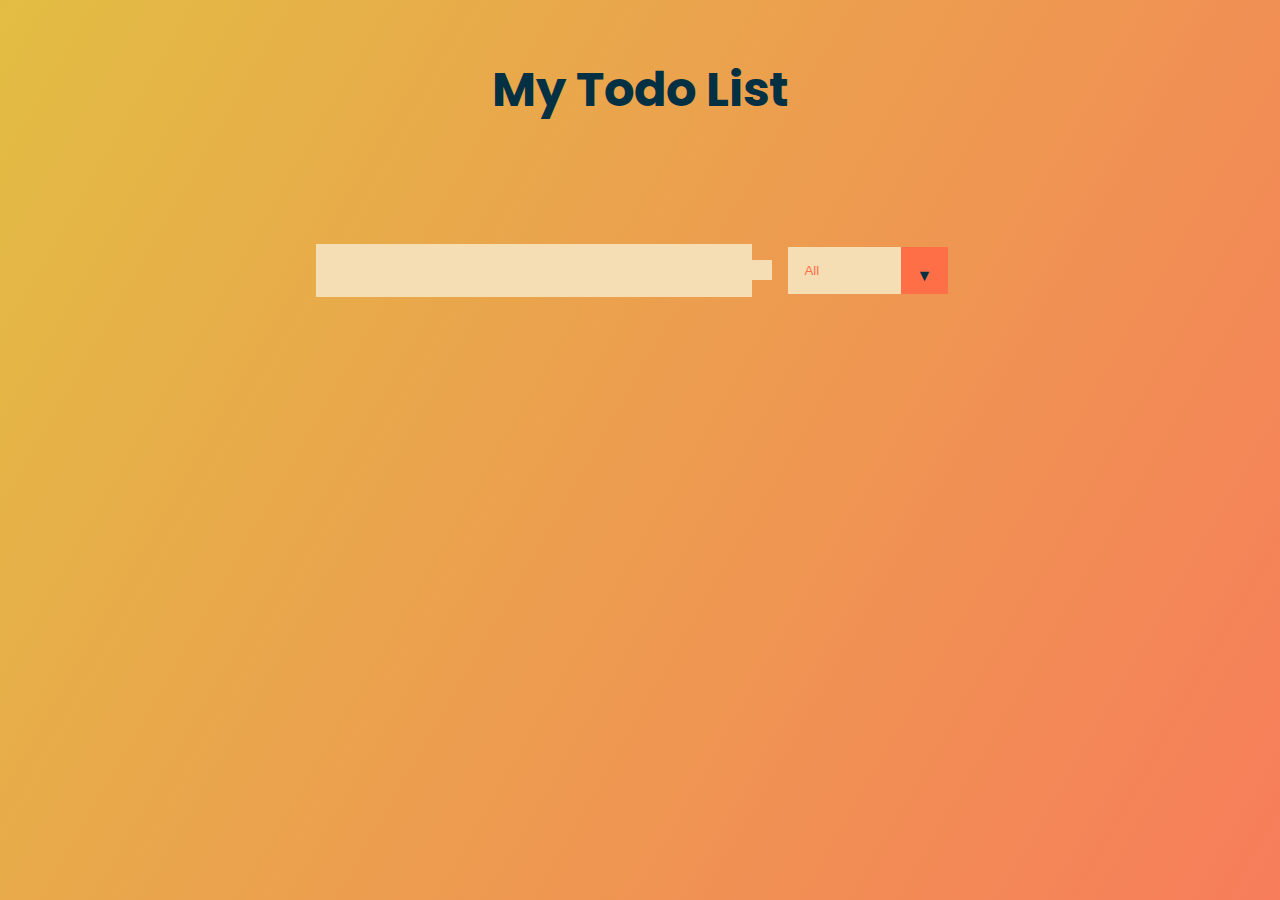
<file: index.html>
<html lang="en">
<head>
    <meta charset="UTF-8">
    <meta name="viewport" content="width=device-width, initial-scale=1.0">
    <link href="https://fonts.googleapis.com/css2?family=Poppins:wght@600&display=swap" rel="stylesheet">
    <link rel="stylesheet" href="https://cdnjs.cloudflare.com/ajax/libs/font-awesome/5.13.1/css/all.min.css" integrity="sha512-xA6Hp6oezhjd6LiLZynuukm80f8BoZ3OpcEYaqKoCV3HKQDrYjDE1Gu8ocxgxoXmwmSzM4iqPvCsOkQNiu41GA==" crossorigin="anonymous" />
    <link rel="stylesheet" href="./style.css">
    <title>Todo List</title>

</head>
<body>
    <header>
        <h1>My Todo List</h1>
    </header>
    <form>
        <input type="text" class="todo-input">
        <button class="todo-button" type="submit">
        <i class="fas fa-plus-square"></i>
      </button>
      <div class="select">
          <select name="todos" class="filter-todo">         
          <option value="all">All</option>
          <option value="completed">Completed</option>
          <option value="uncompleted">Uncompleted</option>
        </select>

      </div>
    </form>
    <div class="todo-container">
        <ul class="todo-list"></ul>
    </div>

    <script src="./app.js"></script>
</body>
</html>
</file>
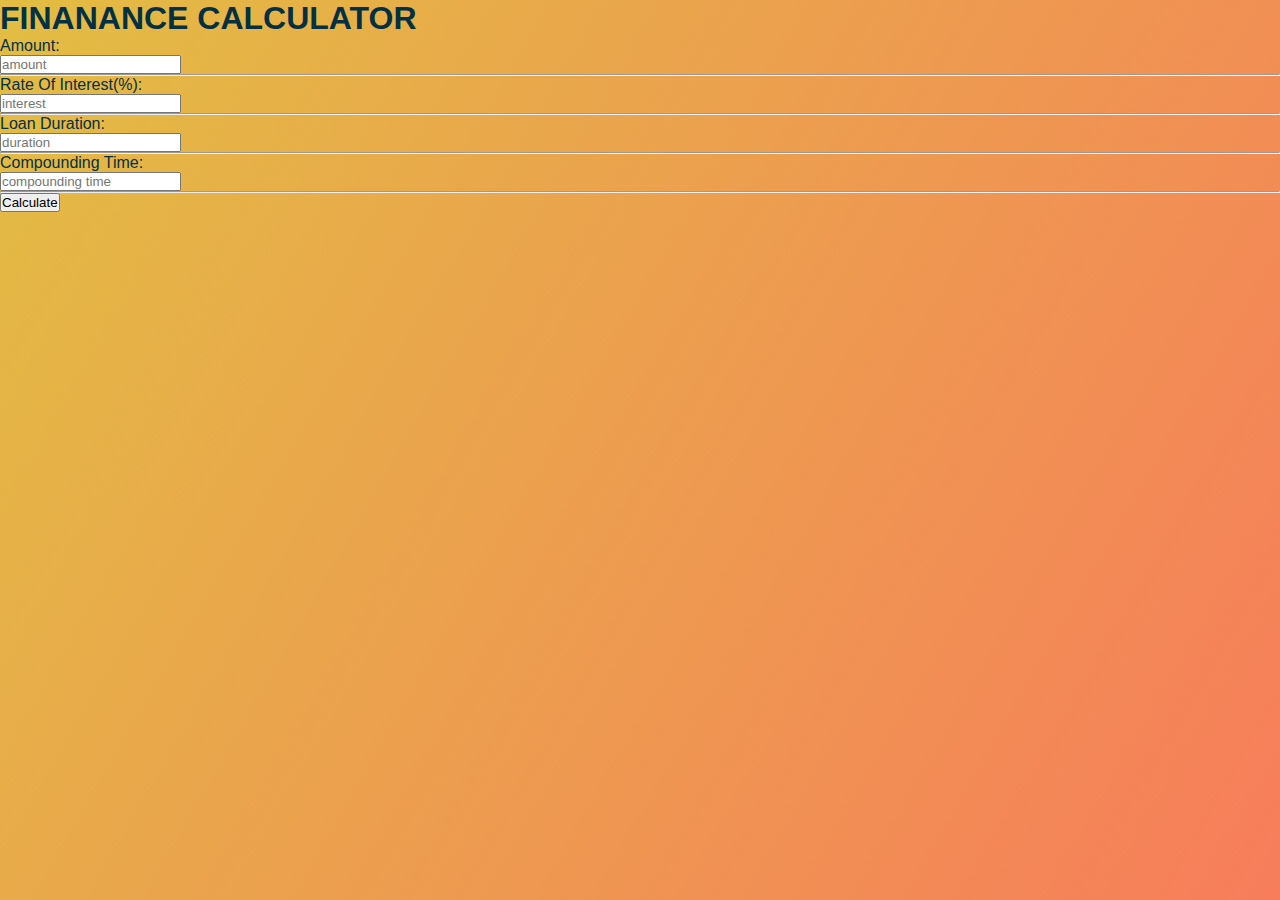
<file: cal.html>
<html lang="en">
<html>
<head>
  <meta charset="UTF-8">
  <meta name="viewport" content="width=device-width, initial-scale=1.0">
  <title>Financial Calculator</title>
 <link rel="stylesheet" href="style.css">
</head>
<body>
<h1 id="a">FINANANCE CALCULATOR</h1>

<div>
 <ol>
  <li class="f1">Amount:</li>
  <input id="p" class="f2" placeholder = "amount" type="text">
  <br>
  <hr>
  <li class="f1">Rate Of Interest(%):</li>
<input id="r" class="f2" type="text" placeholder = "interest">
  <br>
  <hr>
  <li class="f1">Loan Duration:</li>
  <input id="t" class="f2" type="text" placeholder="duration">
  <br>
  <hr>
  <li class="f1">Compounding Time:</li>
  <input id="n" class="f2" type="text" placeholder="compounding time">
  <br>
  <hr>
 </ol>
 
 <button onclick="calc()">Calculate</button>
 
 
 <p id="total"></p>


</div>

 <script src="script.js"></script>
 
</body>
</html>
</file>
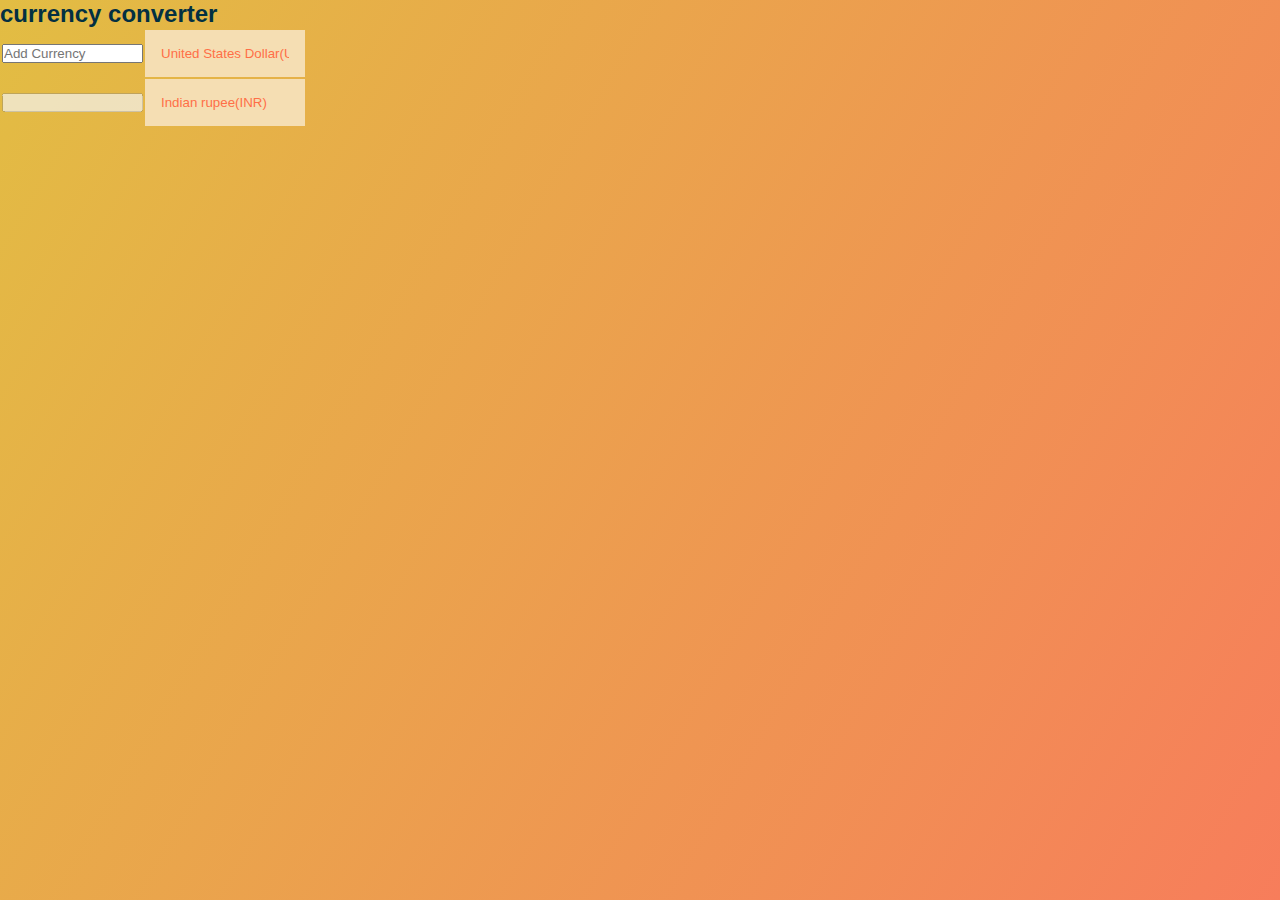
<file: calc.html>
<html lang="en">
<head>
    <meta charset="UTF-8">
    <meta name="viewport" content="width=device-width, initial-scale=1.0">
    <title>currency converter</title>
    <link rel="stylesheet" href="style.css">
    
    <script>
    function convertCurrency() {
        var from = document.getElementById("from").value;
        var to = document.getElementById("to").value;
        var xmlhttp = new XMLHttpRequest();
        var url = "https://api.exchangeratesapi.io/latest?symbols=" + from + "," + to;
        xmlhttp.open("GET", url, true);
        xmlhttp.send();
        xmlhttp.onreadystatechange = function(){
             if (xmlhttp.readystate == 4 && xmlhttp.status == 200){
                var result = xmlhttp.responseText;
                console.log(result);
                var jsResult = JSON.parse(result);
            }
        }
    }
 </script>
</head>
<body onload="convertCurrency();">
    <div id="container">
        <h2 id="one">currency converter</h2>
      <div id="container2"> 
           <table id="change">
            <tr><td><input id="fromAmt" type="text" placeholder="Add Currency" size="15"></td>
                <td>
                    <select id="from" onchange="convertCurrency();">
                    <option value="AUD">Australian Dollar(AUD)</option>
                    <option value="CAD">Canadian Dollar(CAD)</option>
                    <option value="HKD">Hong Kong Dollar(HKD)</option>
                    <option value="ISK">Icelandic Króna(ISK)</option>
                    <option value="PHP">Philippine peso(PHP)</option>
                    <option value="DKK">Danish Krone(DKK)</option>
                    <option value="HUF">Hungarian Forint (HUF)</option>
                    <option value="CZK">Czech Koruna(CZK)</option>
                    <option value="AUD"> Australian Dollar(AUD)</option>
                    <option value="RON">Romanian Leu(RON)</option>
                    <option value="SEK">Swedish Krona(SEK)</option>
                    <option value="IDR">Indonesian Rupiah(IDR)</option>
                    <option value="INR">Indian rupee(INR)</option>
                    <option value="BRL"> Brazilian Real(BRL)</option>
                    <option value="RUB">Russian Ruble(RUB)</option>
                    <option value="HRK">Croatian Kuna(HRK)</option>
                    <option value="JPY">Japanese Yen(JPY)</option>
                    <option value="THB">Thai Baht(THB)</option>
                    <option value="CHF">Swiss Franc(CHF)</option>
                    <option value="SGD">Singapore Dollar(SGD)</option>
                    <option value="PLN">Poland złoty (PLN)</option>
                    <option value="BGN">Bulgarian Lev (BGN)</option>
                    <option value="TRY">Turkish lira(TRY)</option>
                    <option value="CNY">Chinese Yuan(CNY)</option>
                    <option value="NOK">Norwegian Krone(NOK)</option>
                    <option value="NZD"> New Zealand Dollar(NZD)</option>
                    <option value="ZAR">South African Rand(ZAR)</option>
                    <option value="USD" selected>United States Dollar(USD)</option>
                    <option value="MXN">Mexican Peso(MXN)</option>
                    <option value="ILS">Israeli New Shekel(ILS)</option>
                    <option value="GBP">Pound sterling(GBP)</option>
                    <option value="KRW">South Korean won(KRW)</option>
                    <option value="MYR"> Malaysian Ringgit(MYR)</option>
                </select>
                </td>
            
            </tr>

            <tr><td><input id="toAmt" type="text" size="15" disabled></td>
                <td>
                    <select id="to" onchange="convertCurrency();">
                    <option value="AUD">Australian Dollar(AUD)</option>
                    <option value="CAD">Canadian Dollar(CAD)</option>
                    <option value="HKD">Hong Kong Dollar(HKD)</option>
                    <option value="ISK">Icelandic Króna(ISK)</option>
                    <option value="PHP">Philippine peso(PHP)</option>
                    <option value="DKK">Danish Krone(DKK)</option>
                    <option value="HUF">Hungarian Forint (HUF)</option>
                    <option value="CZK">Czech Koruna(CZK)</option>
                    <option value="AUD"> Australian Dollar(AUD)</option>
                    <option value="RON">Romanian Leu(RON)</option>
                    <option value="SEK">Swedish Krona(SEK)</option>
                    <option value="IDR">Indonesian Rupiah(IDR)</option>
                    <option value="INR" selected>Indian rupee(INR)</option>
                    <option value="BRL"> Brazilian Real(BRL)</option>
                    <option value="RUB">Russian Ruble(RUB)</option>
                    <option value="HRK">Croatian Kuna(HRK)</option>
                    <option value="JPY">Japanese Yen(JPY)</option>
                    <option value="THB">Thai Baht(THB)</option>
                    <option value="CHF">Swiss Franc(CHF)</option>
                    <option value="SGD">Singapore Dollar(SGD)</option>
                    <option value="PLN">Poland złoty (PLN)</option>
                    <option value="BGN">Bulgarian Lev (BGN)</option>
                    <option value="TRY">Turkish lira(TRY)</option>
                    <option value="CNY">Chinese Yuan(CNY)</option>
                    <option value="NOK">Norwegian Krone(NOK)</option>
                    <option value="NZD"> New Zealand Dollar(NZD)</option>
                    <option value="ZAR">South African Rand(ZAR)</option>
                    <option value="USD">United States Dollar(USD)</option>
                    <option value="MXN">Mexican Peso(MXN)</option>
                    <option value="ILS">Israeli New Shekel(ILS)</option>
                    <option value="GBP">Pound sterling(GBP)</option>
                    <option value="KRW">South Korean won(KRW)</option>
                    <option value="MYR"> Malaysian Ringgit(MYR)</option>
                </select>
                </td>
            </tr>
        </table>
    </div>
    </div>

</body>
</html>
</file>
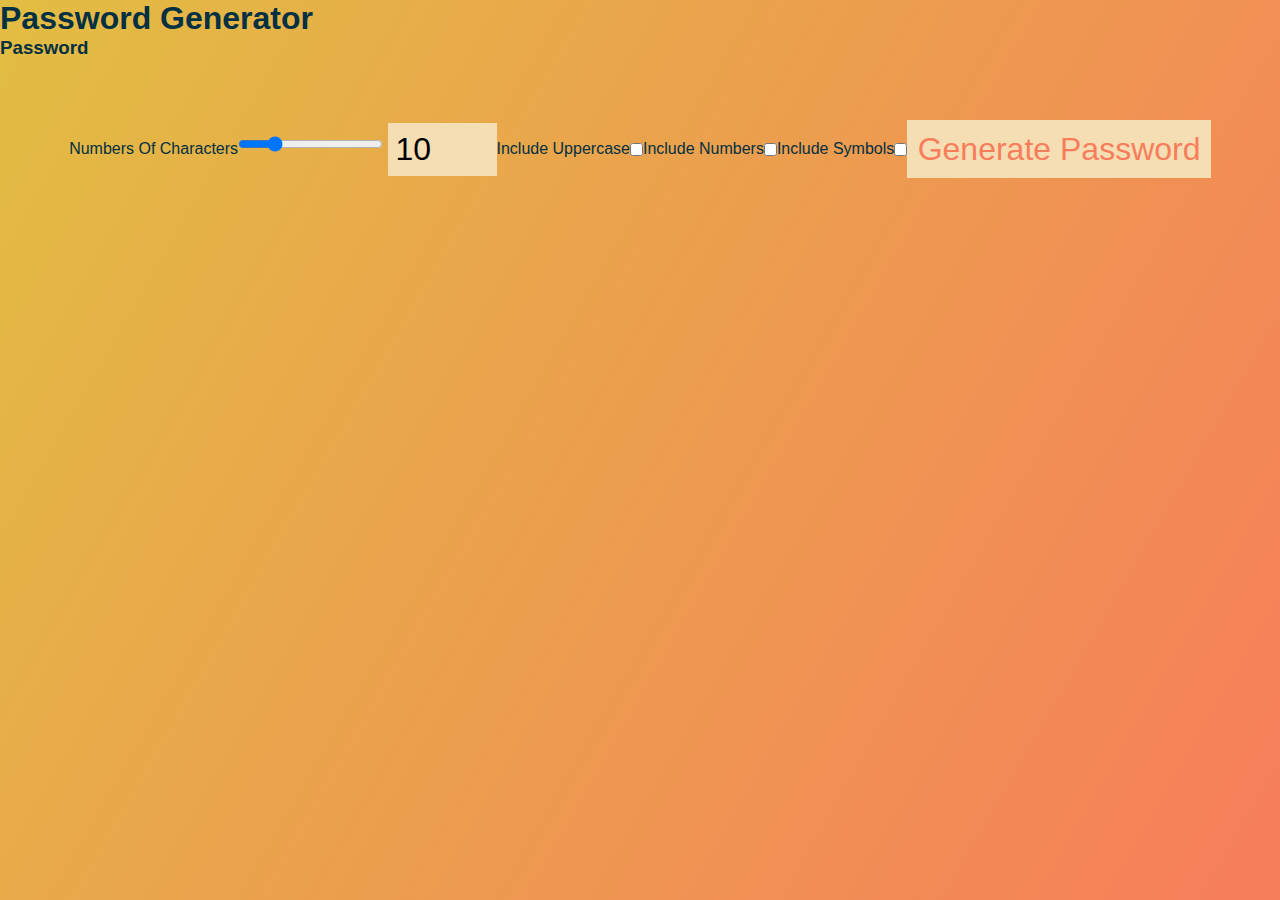
<file: main.html>
<html lang="en">
<head>
    <meta charset="UTF-8">
    <meta name="viewport" content="width=device-width, initial-scale=1.0">
    <title>Password Generator</title>
    <link rel="stylesheet" href="style.css">
  <script src="script.js" defer></script>
</head>
<body>
    <div class="container">
        <h1 class="title">Password Generator</h1>
        <h3 class="password-dispaly" id="passwordDisplay">Password</h3>
        <form id="passwordGeneratorForm" class="form">
            <label for="CharacterAmountNumber">Numbers Of Characters</label>
            <div class="character-amount-container">
                <input type="range" min="1" max="50" id="CharacterAmountRange" value="10">
                <input class="number-input" type="number" min="1" max="50" id="CharacterAmountNumber" value="10">
            </div>
            
            <label for="includeUppercase">Include Uppercase</label>
            <input type="checkbox" id="includeUppercase">
             
            <label for="includeNumbers">Include Numbers</label>
            <input type="checkbox" id="includeNumbers">
             
            <label for="includeSymbols">Include Symbols</label>
            <input type="checkbox" id="includeSymbols">

            <button type="submit" class="btn">Generate Password</button>

        </form>
    </div>
</body>
</html>
</file>
<file: style.css>
* {
    margin: 0;
    padding: 0;
    box-sizing: border-box;
}

body {
    background-image: linear-gradient(120deg,#e2bd43,#f77d5b);
    color: rgb(3, 48, 66);
    font-family: "poppins", sans-serif;
    min-height: 100vh;
}

header {
    font-size: 1.5rem;
}

header,form {
    min-height: 20vh;
    display: flex;
    justify-content: center;
    align-items: center;
    
}

form input {
    padding: 0.5rem;
    font-size: 2rem;
    border-style: none;
    background: wheat;
}

form button {
    padding: 0.65rem;
    font-size: 2rem;
    border-style: none;
    background: wheat;
    color: #f77d5b;
    cursor: pointer;
    transition: all 0.3s ease;
}

form button:hover {
    background: #f78768;
    color: wheat;
}

.todo-container {
    display: flex;
    justify-content: center;
    align-items: center;
}

.todo-list {
    min-width: 30%; 
    list-style: none;
}

.todo {
    margin: 0.5rem;
    background: wheat;
    color: black;
    font-size: 1.5rem;
    justify-content: space-between;
    align-items: center;
    display: flex;
    transition: all 0.3s ease;
}

.todo li{
    flex: 1;
}

.trash-btn {
    background: #ff6f47;
    color: wheat;
    border: none;
    padding: 1rem;
    cursor: pointer;
    font-size: 1rem;
}

.complete-btn {
    background: rgb(58, 241, 58);
    color: wheat;
    border: none;
    padding: 1rem;
    cursor: pointer;
    font-size: 1rem;
}

.todo-item {
    padding: 0 0.5rem;
}

.fa-trash, .fa-check {
    pointer-events: none;
}

.completed {
    text-decoration: line-through;
    opacity: 0.5;
}

.fall {
    transform: translateY(8rem) rotateZ(20deg);
    opacity: 0;
}

select {
    -webkit-appearance: none;
    -moz-appearance: none;
    appearance: none;
    outline: none;
    border: none;
}

.select {
    margin: 1rem;
    position: relative;
    overflow: hidden;
}

select {
    color: #ff6f47;
    width: 10rem;
    cursor: pointer;
    padding: 1rem;
    background-color: wheat;
}

.select::after {
    content: "\25BC";
    position: absolute;
    background: #ff6f47;
    top: 0;
    right: 0;
    padding: 1rem;
    pointer-events: none;
    transition: all 0.2s ease;
}

.select:hover::after {
    background-color: wheat;
    color: #ff6f47;
}
</file>
